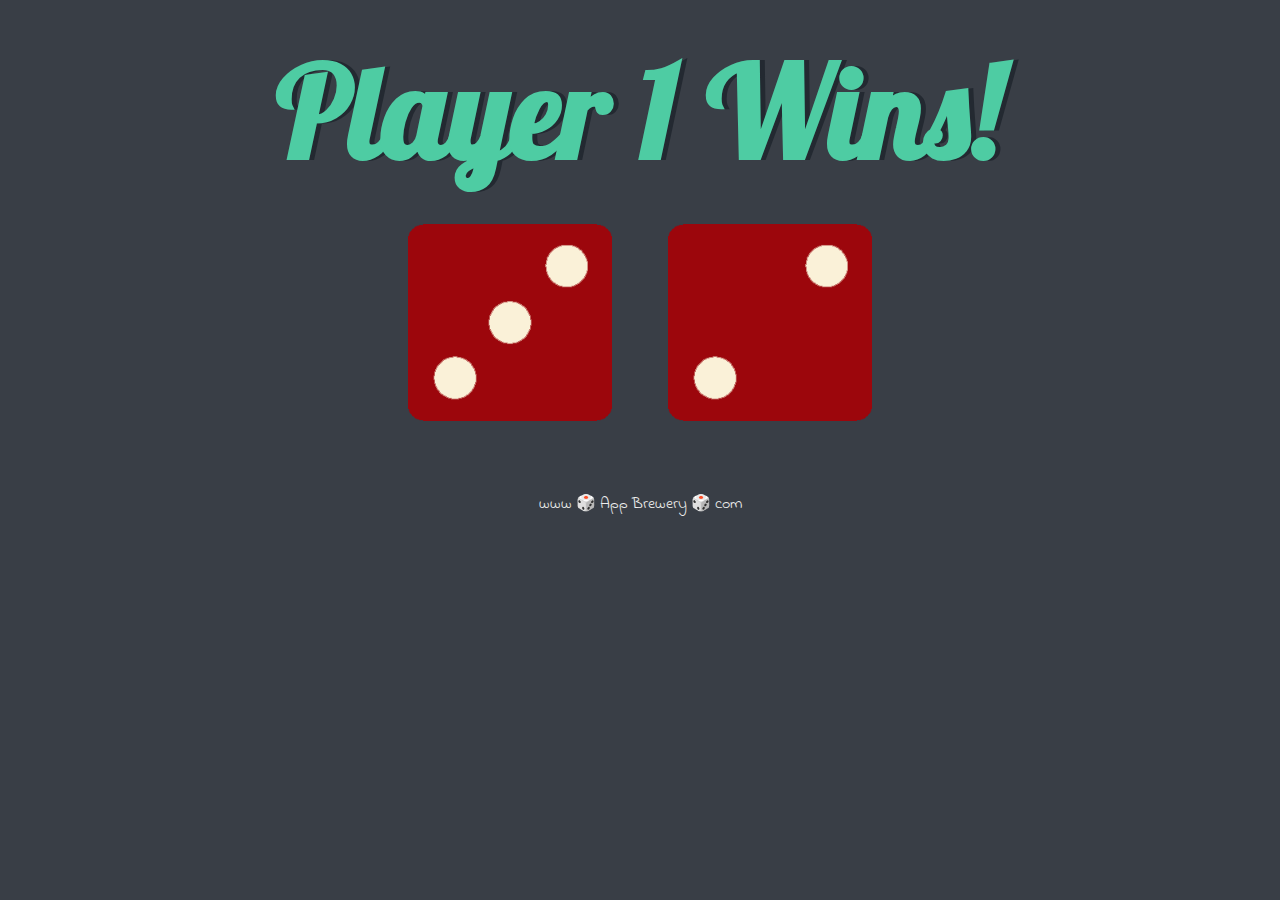
<file:  dice/index.html>
<!DOCTYPE html>
<html lang="en">
<head>
    <meta charset="UTF-8">
    <meta http-equiv="X-UA-Compatible" content="IE=edge">
    <meta name="viewport" content="width=device-width, initial-scale=1.0">
    <link href="https://fonts.googleapis.com/css?family=Indie+Flower|Lobster" rel="stylesheet">
    <link rel="stylesheet" href="styles.css">
   
    <title>Dice Challenge</title>
</head>
<body>
    <div class ="container">
        <h1>Refresh me</h1>
        <div class="dice1"><img src="images/dice6.png" alt=""></div>
        <div class="dice2"><img src="images/dice6.png" alt=""></div>
    </div>
    <footer>
        www 🎲 App Brewery 🎲 com
    </footer>
    <script type="text/javascript" src="index.js">
    </script>
</body>
</html>
</file>
<file:  dice/styles.css>
.container {
    width: 70%;
    margin: auto;
    text-align: center;
  }
  
  .dice1{
    text-align: center;
    display: inline-block;
  
  }
  .dice2{
    text-align: center;
    display: inline-block;
  }
  
  body {
    background-color: #393E46;
  }
  
  h1 {
    margin: 30px;
    font-family: 'Lobster', cursive;
    text-shadow: 5px 0 #232931;
    font-size: 8rem;
    color: #4ECCA3;
  }
  
  p {
    font-size: 2rem;
    color: #4ECCA3;
    font-family: 'Indie Flower', cursive;
  }
  
  img {
    width: 80%;
  }
  
  footer {
    margin-top: 5%;
    color: #EEEEEE;
    text-align: center;
    font-family: 'Indie Flower', cursive;
  
  }
</file>
